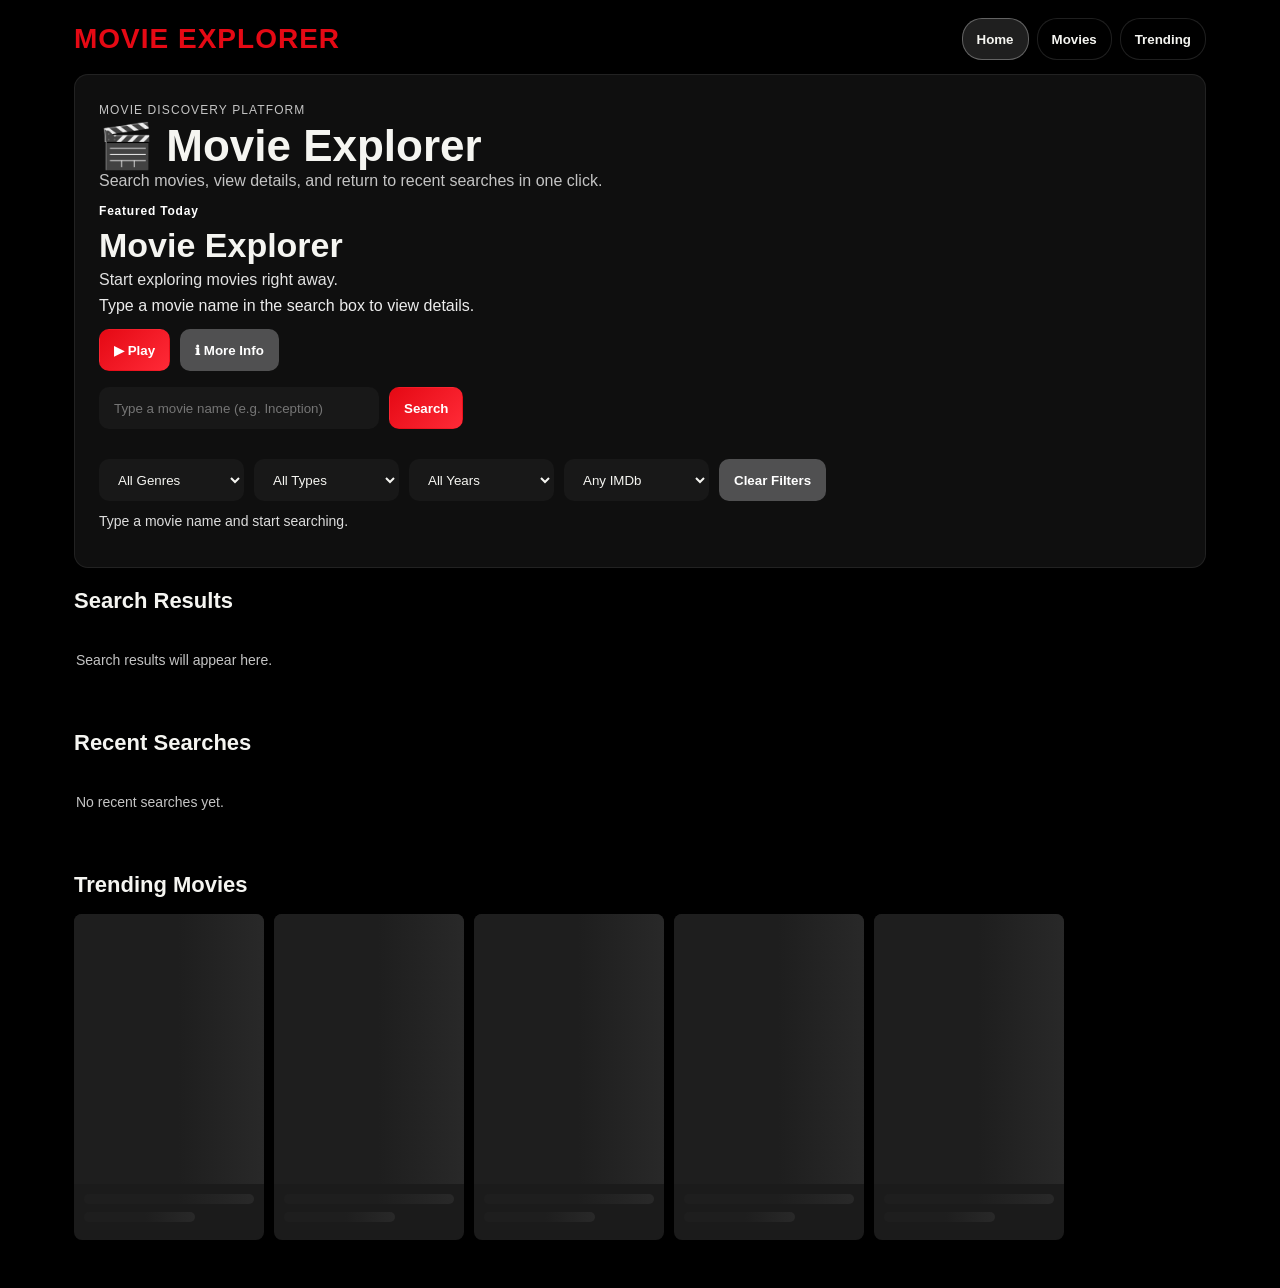
<file: index.html>
<!DOCTYPE html>
<html lang="en">
<head>
  <meta charset="UTF-8" />
  <meta name="viewport" content="width=device-width, initial-scale=1.0"/>
  <title>Movie Explorer</title>
  <link rel="stylesheet" href="style.css" />
</head>
<body>

  <div class="app">
    <nav class="top-nav">
      <div class="brand">MOVIE EXPLORER</div>
      <div class="nav-links">
        <button class="nav-pill active" type="button">Home</button>
        <button class="nav-pill" type="button">Movies</button>
        <button class="nav-pill" type="button">Trending</button>
      </div>
    </nav>

    <header class="hero">
      <p class="eyebrow">Movie Discovery Platform</p>
      <h1>🎬 Movie Explorer</h1>
      <p class="subtitle">Search movies, view details, and return to recent searches in one click.</p>
      <div class="featured-box">
        <p class="featured-label">Featured Today</p>
        <h2 id="featuredTitle">Loading...</h2>
        <p id="featuredMeta" class="featured-meta"></p>
        <p id="featuredPlot" class="featured-plot">Fetching featured movie details.</p>
        <div class="featured-actions">
          <button id="playFeaturedBtn" type="button">▶ Play</button>
          <button id="infoFeaturedBtn" class="ghost-btn" type="button">ℹ More Info</button>
        </div>
      </div>

      <div class="search-box">
        <input type="text" id="searchInput" list="recentSearchList" placeholder="Type a movie name (e.g. Inception)" />
        <datalist id="recentSearchList"></datalist>
        <button id="searchBtn">Search</button>
      </div>
      <div class="search-history-bar">
        <div id="searchHistoryInline" class="search-history-inline"></div>
        <button id="clearHistoryBtn" class="ghost-btn clear-history-btn" type="button">Clear History</button>
      </div>
      <div class="filters-row">
        <select id="genreFilter">
          <option value="">All Genres</option>
          <option value="Action">Action</option>
          <option value="Adventure">Adventure</option>
          <option value="Animation">Animation</option>
          <option value="Biography">Biography</option>
          <option value="Drama">Drama</option>
          <option value="Comedy">Comedy</option>
          <option value="Crime">Crime</option>
          <option value="Fantasy">Fantasy</option>
          <option value="Horror">Horror</option>
          <option value="Mystery">Mystery</option>
          <option value="Romance">Romance</option>
          <option value="Sci-Fi">Sci-Fi</option>
          <option value="Thriller">Thriller</option>
        </select>

        <select id="typeFilter">
          <option value="">All Types</option>
          <option value="movie">Movie</option>
          <option value="series">Series</option>
          <option value="episode">Episode</option>
        </select>

        <select id="yearFilter">
          <option value="">All Years</option>
        </select>

        <select id="ratingFilter">
          <option value="">Any IMDb</option>
          <option value="6">IMDb 6.0+</option>
          <option value="7">IMDb 7.0+</option>
          <option value="8">IMDb 8.0+</option>
          <option value="9">IMDb 9.0+</option>
        </select>
        <button id="clearFiltersBtn" class="ghost-btn" type="button">Clear Filters</button>
      </div>
      <p id="statusText" class="status-text">Type a movie name and start searching.</p>
    </header>

    <section class="panel">
      <h2>Search Results</h2>
      <div id="movieContainer" class="strip"></div>
    </section>

    <section class="panel">
      <h2>Recent Searches</h2>
      <div id="recentContainer" class="strip"></div>
    </section>

    <section class="panel">
      <h2>Trending Movies</h2>
      <div id="trendingContainer" class="strip"></div>
    </section>

  </div>

  <script src="app.js"></script>
</body>
</html>
</file>
<file: style.css>
:root {
  --bg: #111;
  --surface: rgba(18, 18, 18, 0.84);
  --surface-2: #1f1f1f;
  --text: #f5f5f1;
  --muted: #c4c4c4;
  --accent: #e50914;
  --accent-2: #ff2a37;
  --ring: #9d9d9d;
  --hero-bg: url("https://images.unsplash.com/photo-1489599849927-2ee91cede3ba?auto=format&fit=crop&w=1600&q=80");
}

* {
  box-sizing: border-box;
}

body {
  margin: 0;
  font-family: "Segoe UI", Arial, sans-serif;
  background: #000;
  color: var(--text);
  min-height: 100vh;
  position: relative;
  overflow-x: hidden;
}

body::before {
  content: "";
  position: fixed;
  inset: 0;
  background-image: linear-gradient(to top, rgba(0, 0, 0, 0.92) 20%, rgba(0, 0, 0, 0.45) 60%, rgba(0, 0, 0, 0.88) 100%), var(--hero-bg);
  background-size: cover;
  background-position: center top;
  z-index: -2;
  transition: filter 0.35s ease, opacity 0.35s ease;
}

body.bg-transition::before {
  filter: blur(6px) brightness(0.85);
  opacity: 0.75;
}

body::after {
  content: "";
  position: fixed;
  inset: 0;
  background: radial-gradient(circle at center, rgba(0, 0, 0, 0.05), rgba(0, 0, 0, 0.65));
  z-index: -1;
}

.app {
  max-width: 1180px;
  margin: auto;
  padding: 18px clamp(12px, 3vw, 24px) 28px;
}

.top-nav {
  display: flex;
  align-items: center;
  justify-content: space-between;
  margin-bottom: 14px;
}

.brand {
  color: var(--accent);
  font-weight: 800;
  font-size: 28px;
  letter-spacing: 1px;
}

.nav-links {
  display: flex;
  gap: 8px;
}

.nav-pill {
  border: 1px solid rgba(255, 255, 255, 0.12);
  background: rgba(0, 0, 0, 0.35);
  color: var(--text);
  border-radius: 20px;
  padding: 8px 14px;
  cursor: pointer;
}

.nav-pill.active {
  border-color: rgba(255, 255, 255, 0.3);
  background: rgba(255, 255, 255, 0.12);
}

.hero {
  text-align: left;
  padding: 28px 24px 20px;
  margin-bottom: 10px;
  border-radius: 14px;
  background: var(--surface);
  border: 1px solid rgba(255, 255, 255, 0.08);
  backdrop-filter: blur(2px);
}

.eyebrow {
  margin: 0;
  font-size: 12px;
  letter-spacing: 1.1px;
  color: var(--muted);
  text-transform: uppercase;
}

h1 {
  margin: 6px 0 4px;
  font-size: clamp(30px, 5vw, 44px);
  line-height: 1.03;
  max-width: 680px;
}

.subtitle {
  margin: 0 0 14px;
  color: var(--muted);
  max-width: 660px;
}

.featured-box {
  max-width: 700px;
  margin-bottom: 16px;
}

.featured-label {
  margin: 0;
  color: #fff;
  font-weight: 700;
  font-size: 12px;
  letter-spacing: 0.8px;
}

.featured-box h2 {
  font-size: clamp(24px, 4vw, 34px);
  margin: 8px 0 6px;
}

.featured-meta {
  margin: 0 0 8px;
  color: #e2e2e2;
}

.featured-plot {
  margin: 0;
  max-width: 690px;
  color: #ececec;
}

.featured-actions {
  margin-top: 14px;
  display: flex;
  gap: 10px;
}

.ghost-btn {
  background: rgba(109, 109, 110, 0.7);
}

.ghost-btn:hover {
  background: rgba(109, 109, 110, 0.95);
  box-shadow: none;
  transform: none;
}

.search-box {
  display: flex;
  gap: 10px;
  justify-content: flex-start;
  flex-wrap: wrap;
}

.filters-row {
  display: flex;
  gap: 10px;
  justify-content: flex-start;
  flex-wrap: wrap;
  margin-top: 10px;
}

.search-history-inline {
  display: flex;
  flex-wrap: wrap;
  gap: 8px;
  margin-top: 10px;
}

.search-history-bar {
  display: flex;
  justify-content: space-between;
  align-items: flex-start;
  gap: 12px;
  margin-top: 10px;
}

.clear-history-btn {
  white-space: nowrap;
}

.history-chip {
  border: 1px solid rgba(255, 255, 255, 0.2);
  background: rgba(255, 255, 255, 0.06);
  color: var(--text);
  border-radius: 16px;
  padding: 6px 10px;
  font-size: 12px;
  cursor: pointer;
}

.history-chip:hover {
  background: rgba(255, 255, 255, 0.14);
}

input,
select,
button {
  padding: 10px 14px;
  border-radius: 10px;
  border: 1px solid transparent;
  transition: all 0.2s ease;
}

input,
select {
  background: #181818;
  color: var(--text);
  min-height: 42px;
}

input {
  min-width: min(100%, 280px);
}

select {
  min-width: 145px;
}

input:focus,
select:focus {
  outline: none;
  border-color: var(--ring);
}

button {
  min-height: 42px;
  background: linear-gradient(135deg, var(--accent), var(--accent-2));
  color: white;
  cursor: pointer;
  font-weight: 600;
}

button:hover {
  transform: translateY(-1px);
  box-shadow: 0 8px 20px rgba(229, 9, 20, 0.3);
}

.status-text {
  margin-top: 12px;
  min-height: 20px;
  color: #dddddd;
  font-size: 14px;
}

.panel {
  margin-top: 20px;
}

.panel h2 {
  margin-bottom: 6px;
  font-size: 22px;
}

.strip {
  display: flex;
  gap: 10px;
  overflow-x: auto;
  padding: 10px 0 20px;
  scrollbar-width: thin;
}

.strip::-webkit-scrollbar {
  height: 8px;
}

.strip::-webkit-scrollbar-thumb {
  background: #334064;
  border-radius: 20px;
}

.card {
  width: clamp(140px, 18vw, 190px);
  background: #161616;
  border: 1px solid rgba(255, 255, 255, 0.05);
  border-radius: 8px;
  overflow: hidden;
  cursor: pointer;
  flex-shrink: 0;
  transition: transform 0.22s ease, box-shadow 0.22s ease, z-index 0.22s ease;
  position: relative;
}

.card:hover {
  transform: scale(1.06);
  box-shadow: 0 20px 40px rgba(0, 0, 0, 0.55);
  z-index: 5;
}

.card img {
  width: 100%;
  height: clamp(210px, 26vw, 270px);
  object-fit: cover;
}

.card-content {
  padding: 8px 10px 10px;
}

.card-preview {
  position: absolute;
  inset: auto 0 0 0;
  padding: 10px;
  background: linear-gradient(to top, rgba(0, 0, 0, 0.96), rgba(0, 0, 0, 0));
  opacity: 0;
  transform: translateY(10px);
  transition: opacity 0.2s ease, transform 0.2s ease;
  pointer-events: none;
}

.card:hover .card-preview {
  opacity: 1;
  transform: translateY(0);
}

.preview-top {
  display: flex;
  justify-content: space-between;
  gap: 8px;
  font-size: 11px;
  color: #f2f2f2;
}

.preview-plot {
  margin-top: 6px;
  font-size: 11px;
  color: #d7d7d7;
  display: -webkit-box;
  -webkit-line-clamp: 3;
  line-clamp: 3;
  -webkit-box-orient: vertical;
  overflow: hidden;
}

.title {
  display: block;
  font-weight: 600;
  font-size: 13px;
  margin-bottom: 4px;
}

.meta {
  font-size: 12px;
  color: var(--muted);
}

.empty-state {
  color: var(--muted);
  font-size: 14px;
  padding: 8px 2px;
}

.skeleton-card {
  width: clamp(140px, 18vw, 190px);
  flex-shrink: 0;
  border-radius: 8px;
  overflow: hidden;
  background: #1b1b1b;
}

.skeleton-poster {
  height: clamp(210px, 26vw, 270px);
  background: linear-gradient(90deg, #1e1e1e 25%, #2b2b2b 50%, #1e1e1e 75%);
  background-size: 220% 100%;
  animation: shimmer 1.2s infinite linear;
}

.skeleton-lines {
  padding: 10px;
}

.skeleton-line {
  height: 10px;
  border-radius: 8px;
  margin-bottom: 8px;
  background: linear-gradient(90deg, #1e1e1e 25%, #2b2b2b 50%, #1e1e1e 75%);
  background-size: 220% 100%;
  animation: shimmer 1.2s infinite linear;
}

.skeleton-line.short {
  width: 65%;
}

@keyframes shimmer {
  0% { background-position: 220% 0; }
  100% { background-position: -220% 0; }
}

.movie-detail {
  display: grid;
  grid-template-columns: 220px 1fr;
  gap: 20px;
  background: rgba(20, 20, 20, 0.95);
  border: 1px solid rgba(255, 255, 255, 0.08);
  padding: 20px;
  border-radius: 14px;
}

.movie-detail img {
  width: 100%;
  border-radius: 12px;
}

@media (max-width: 1024px) {
  .top-nav {
    gap: 12px;
  }

  .hero {
    padding: 22px 18px 18px;
  }

  .movie-detail {
    grid-template-columns: 180px 1fr;
    gap: 16px;
  }
}

@media (max-width: 760px) {
  .app {
    padding: 12px;
  }

  .top-nav {
    flex-direction: column;
    align-items: flex-start;
    gap: 10px;
  }

  .hero {
    padding: 18px 14px;
  }

  .brand {
    font-size: 24px;
  }

  .nav-links {
    width: 100%;
    overflow-x: auto;
    padding-bottom: 4px;
  }

  .nav-pill {
    white-space: nowrap;
  }

  .featured-actions {
    flex-wrap: wrap;
  }

  input {
    min-width: 100%;
  }

  .search-box > * {
    width: 100%;
  }

  .filters-row > * {
    width: 100%;
  }

  .movie-detail {
    grid-template-columns: 1fr;
    padding: 14px;
    gap: 14px;
  }

  .movie-detail img {
    max-width: 320px;
    margin: 0 auto;
  }

  .search-history-bar {
    flex-direction: column;
    align-items: stretch;
  }
}

@media (max-width: 480px) {
  .hero {
    padding: 14px 12px;
  }

  .eyebrow {
    font-size: 11px;
  }

  .subtitle,
  .featured-meta,
  .featured-plot,
  .status-text {
    font-size: 13px;
  }

  button,
  input,
  select {
    min-height: 40px;
    padding: 9px 12px;
  }

  .panel h2 {
    font-size: 19px;
  }

  .strip {
    gap: 8px;
    padding-bottom: 14px;
  }
}
</file>
